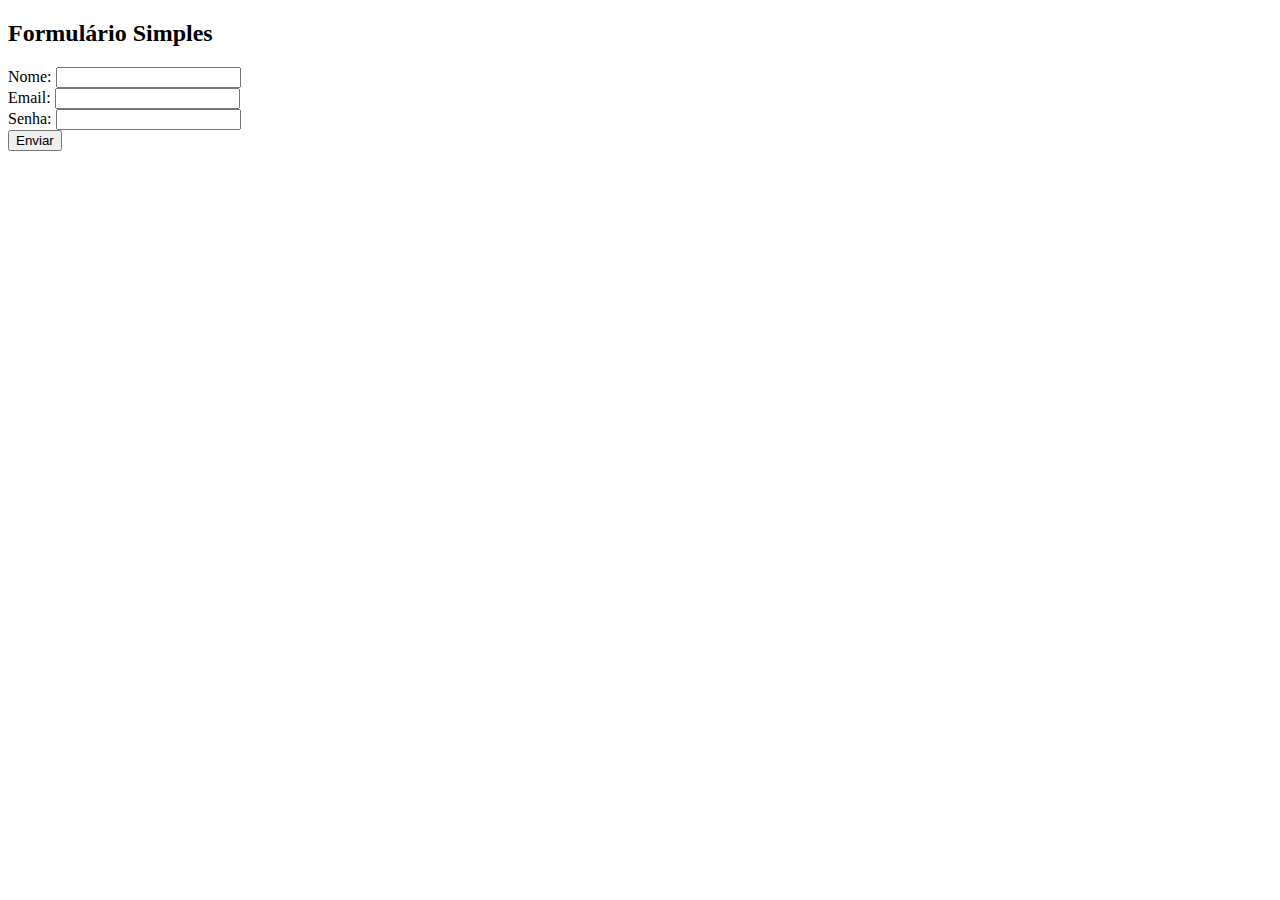
<file: formulario.HTML>
<!DOCTYPE html>
<html lang="pt-BR">
<head>
    <meta charset="UTF-8">
    <meta name="viewport" content="width=device-width, initial-scale=1.0">
    <title>Formulário Simples</title>
</head>
<body>
    <div class="container">
        <h2>Formulário Simples</h2>
        <form action="#" method="post">
            <div class="form-group">
                <label for="nome">Nome:</label>
                <input type="text" id="nome" name="nome" required>
            </div>
            <div class="form-group">
                <label for="email">Email:</label>
                <input type="email" id="email" name="email" required>
            </div>
            <div class="form-group">
                <label for="senha">Senha:</label>
                <input type="password" id="senha" name="senha" required>
            </div>
            <div class="form-group">
                <input type="submit" value="Enviar" id="botaoEnviar">
            </div>
        </form>
    </div>
    <script>
        document.getElementById("botaoEnviar").addEventListener (
        "click"
        function() { 
            alert("Formulario enviado com sucesso!");
        }
        )

    </script>
</body>
</html>
</file>
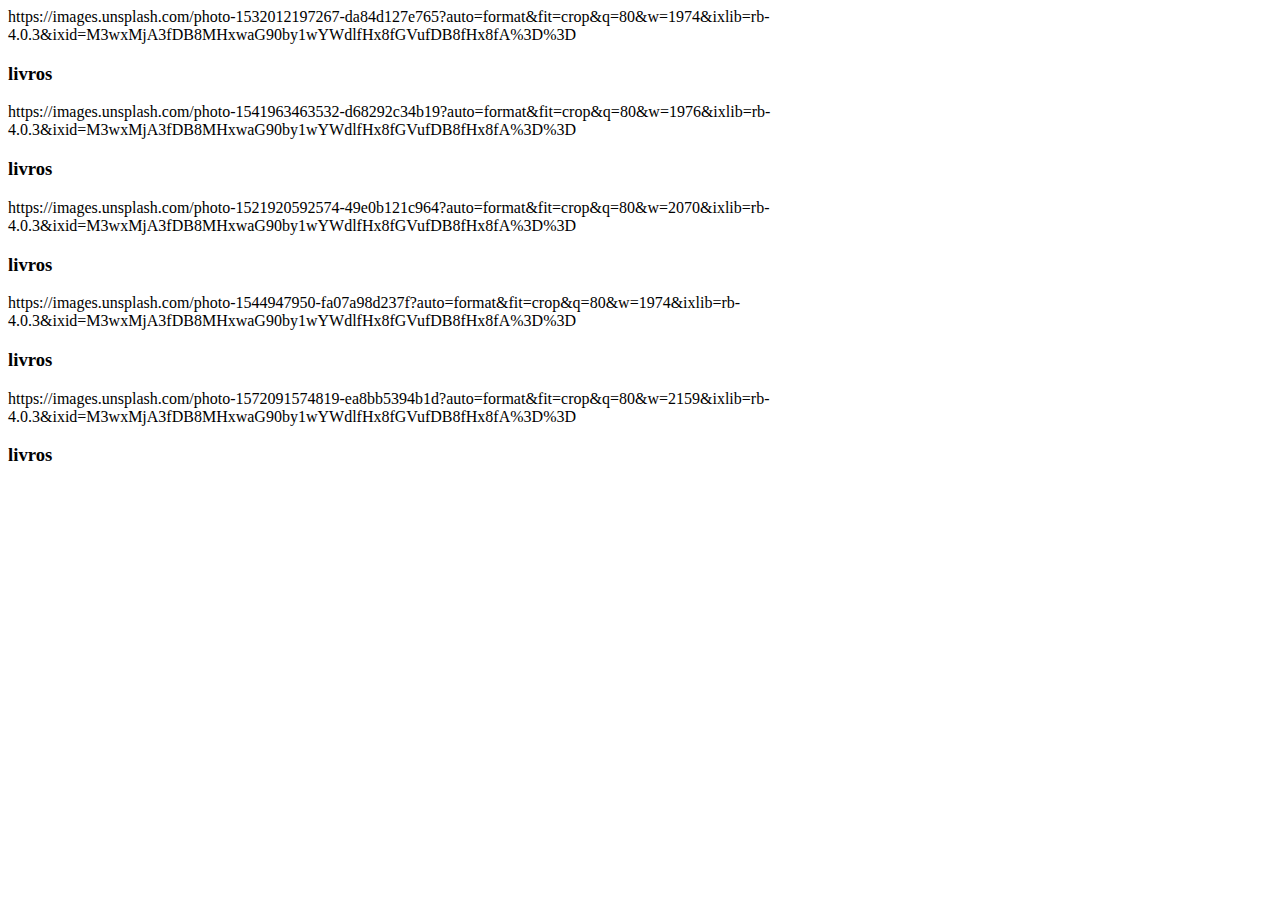
<file: galeria.html>
<!DOCTYPE html>
<html lang="en">
<head>
    <meta charset="UTF-8">
    <meta name="viewport" content="width=device-width, initial-scale=1.0">
    <title>Document</title>
    <link rel="stlesheet" href="galeria.css">
</head>
<body>
    <div class="container">
     <div class="panel" style="background-image: url();">https://images.unsplash.com/photo-1532012197267-da84d127e765?auto=format&fit=crop&q=80&w=1974&ixlib=rb-4.0.3&ixid=M3wxMjA3fDB8MHxwaG90by1wYWdlfHx8fGVufDB8fHx8fA%3D%3D
     <h3>livros</h3>
     <dv></dv>

    <div class="container">
      <div class="panel" style="background-image: url();">https://images.unsplash.com/photo-1541963463532-d68292c34b19?auto=format&fit=crop&q=80&w=1976&ixlib=rb-4.0.3&ixid=M3wxMjA3fDB8MHxwaG90by1wYWdlfHx8fGVufDB8fHx8fA%3D%3D
      <h3>livros</h3>
      <div></div>

     <div class="container">
      <div class="panel" style="background-image: url();">https://images.unsplash.com/photo-1521920592574-49e0b121c964?auto=format&fit=crop&q=80&w=2070&ixlib=rb-4.0.3&ixid=M3wxMjA3fDB8MHxwaG90by1wYWdlfHx8fGVufDB8fHx8fA%3D%3D
      <h3>livros</h3>
      <div></div>

     <div class="container">
      <div class="panel" style="background-image: url();">https://images.unsplash.com/photo-1544947950-fa07a98d237f?auto=format&fit=crop&q=80&w=1974&ixlib=rb-4.0.3&ixid=M3wxMjA3fDB8MHxwaG90by1wYWdlfHx8fGVufDB8fHx8fA%3D%3D
      <h3>livros</h3>
      <div></div>

     <div class="container">
      <div class="panel" style="background-image: url();">https://images.unsplash.com/photo-1572091574819-ea8bb5394b1d?auto=format&fit=crop&q=80&w=2159&ixlib=rb-4.0.3&ixid=M3wxMjA3fDB8MHxwaG90by1wYWdlfHx8fGVufDB8fHx8fA%3D%3D
      <h3>livros</h3>
      <div>
<script>src="galeria.js"</script>

      </div>
<body>
</html>
</file>
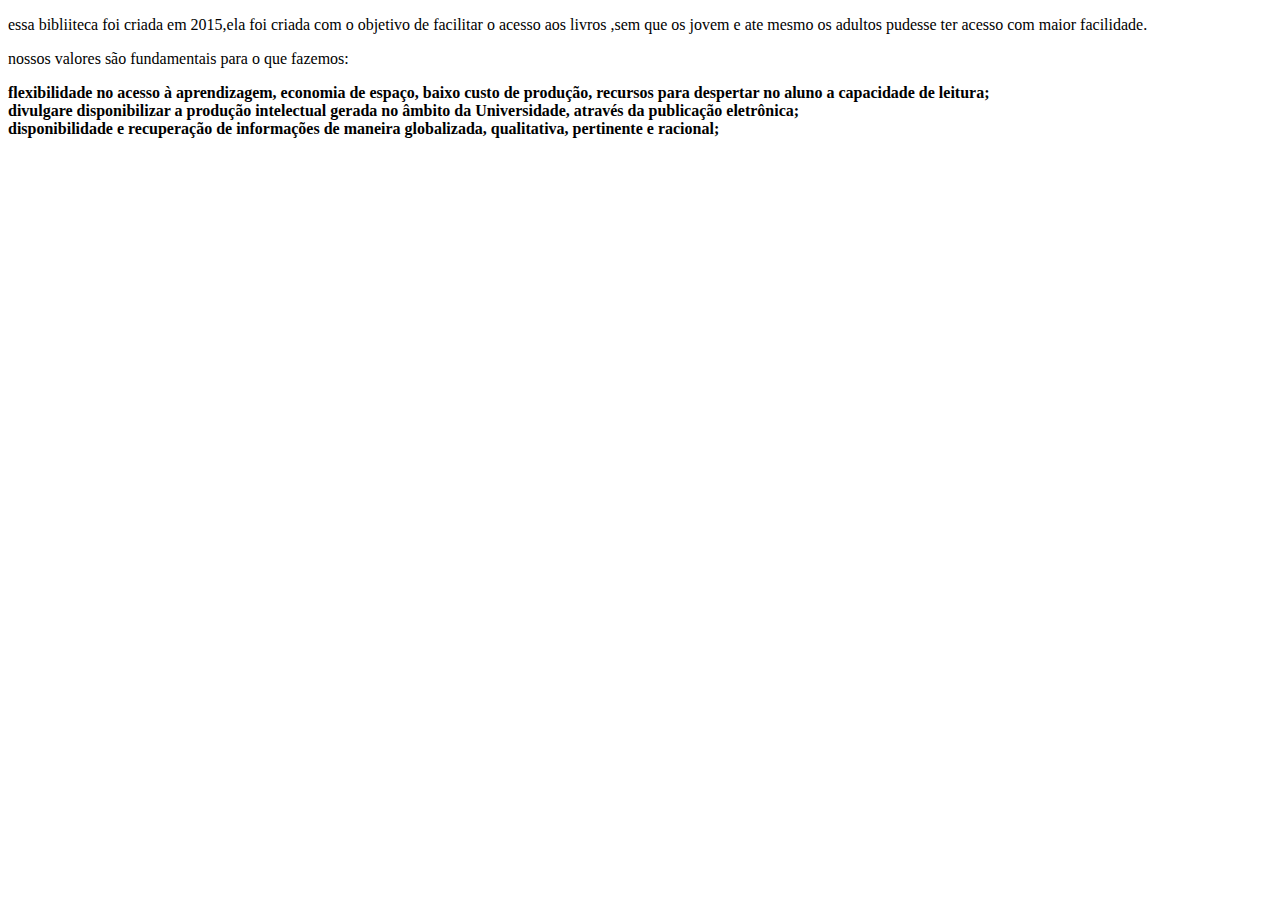
<file: sobre.html>
<!DOCTYPE html>
<html lang="en">
<head>
    <meta charset="UTF-8">
    <meta name="viewport" content="width=device-width, initial-scale=1.0">
    <title>sobre</title>
</head>


<body>
    <p>
        essa bibliiteca foi criada em 2015,ela foi criada com o objetivo de facilitar o acesso aos livros ,sem que os jovem e ate mesmo os adultos pudesse ter acesso com maior facilidade.
    </p>
    <p>nossos valores são fundamentais para o que fazemos:</p>
    <li> <strong>flexibilidade no acesso à aprendizagem, economia de espaço, baixo custo de produção, recursos para despertar no aluno a capacidade de leitura;</strong> </li>
    <li> <strong>divulgare disponibilizar a produção intelectual gerada no âmbito da Universidade, através da publicação eletrônica;</strong> </li>
    <li> <strong>disponibilidade e recuperação de informações de maneira globalizada, qualitativa, pertinente e racional;</strong> </li>
</body>


</html>
</file>
<file: galeria.css>
*{
    box-sizing: border-box;

}

body{
    display: flex;
    align-items: center;
    justify-content: center;
    height: 100vh;
    overflow: hidden;
    margin: 0;
}

  .container{
    display: flex;
    width: 90vw;
  }

  .painel{
    background-size: cover;
    background-position: center;
    background-repeat: no-repeat;
    height: 80vh;
    border-radius: 50px;
    color: aliceblue;
  }

  .panel h3{
  font-family: Georgia, 'Times New Roman', Times, serif;
  font-size: 24px;
  position: absolute;
  bottom: 20px;
  left: 20px;
  margin: 0;
  opacity: 0;
  }
                         
  .painel.active{
    flex: 5;
  }  

  .painel.active{
    opacity: 1;
    transition: opacity  0.3s ease-in 0.4s;
  } 
  @media (max-width:480px) {.container{width: 100vw}}

  .painel:nth-last-of-type(4)
  .painel:nth-last-of-type(5) {display: none;}
</file>
